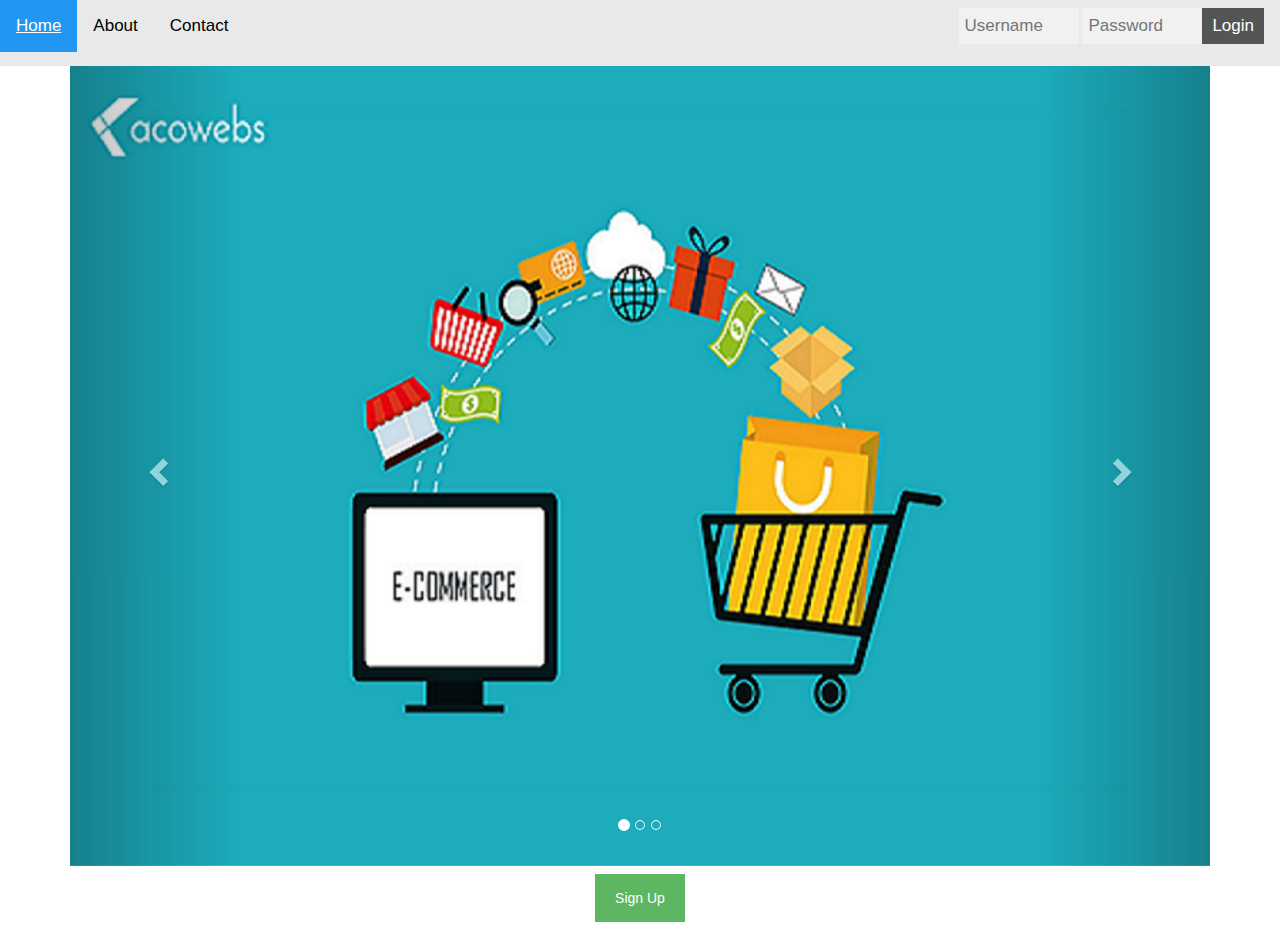
<file: ProjectWeb/html/index.html>
<!DOCTYPE html>
<html>
<head>
<link rel="stylesheet" href="../css/style.css">
<meta name="viewport" content="width=device-width, initial-scale=1">
<link rel="stylesheet" href="https://maxcdn.bootstrapcdn.com/bootstrap/3.4.0/css/bootstrap.min.css">
<script src="https://ajax.googleapis.com/ajax/libs/jquery/3.4.1/jquery.min.js"></script>
<script src="https://maxcdn.bootstrapcdn.com/bootstrap/3.4.0/js/bootstrap.min.js"></script>
</head>
<body>
    <div class="topnav">
        <a class="active" href="#home">Home</a>
        <a href="#about">About</a>
        <a href="#contact">Contact</a>
        <div class="login-container">
          <form action="/action_page.php">
            <input type="text" placeholder="Username" name="username">
            <input type="text" placeholder="Password" name="psw">
            <button type="submit">Login</button>
          </form>
        </div>
      </div>
      
      <div class="container">
        <div id="myCarousel" class="carousel slide" data-ride="carousel">
          <!-- Indicators -->
          <ol class="carousel-indicators">
            <li data-target="#myCarousel" data-slide-to="0" class="active"></li>
            <li data-target="#myCarousel" data-slide-to="1"></li>
            <li data-target="#myCarousel" data-slide-to="2"></li>
          </ol>
      
          <!-- Wrapper for slides -->
          <div class="carousel-inner">
            <div class="item active">
              <img src="../img/ecomm1.png" alt="img1" style="width:1520px;height:800px">
            </div>
      
            <div class="item">
              <img src="../img/ecomm2.png" alt="img2" style="width:1520px;height:800px">
            </div>
          
            <div class="item">
              <img src="../img/ecomm3.jpg" alt="img3" style="width:1520px;height:800px">
            </div>
          </div>
      
          <!-- Left and right controls -->
          <a class="left carousel-control" href="#myCarousel" data-slide="prev">
            <span class="glyphicon glyphicon-chevron-left"></span>
            <span class="sr-only">Previous</span>
          </a>
          <a class="right carousel-control" href="#myCarousel" data-slide="next">
            <span class="glyphicon glyphicon-chevron-right"></span>
            <span class="sr-only">Next</span>
          </a>
        </div>
      </div>

      <div style="text-align: center">
        <button id="btnSign" onclick="document.getElementById('id01').style.display='block'" style="width:auto;">Sign Up</button>  
      </div>

      <div id="id01" class="modal">
        <span onclick="document.getElementById('id01').style.display='none'" class="close" title="Close Modal">&times;</span>
        <form class="modal-content" action="/action_page.php">
          <div class="container1">
            <h1>Sign Up</h1>
            <p>Please fill in this form to create an account.</p>
            <hr>
            <label for="email"><b>Email</b></label>
            <input type="text" placeholder="Enter Email" name="email" required>
      
            <label for="psw"><b>Password</b></label>
            <input type="password" placeholder="Enter Password" name="psw" required>
      
            <label for="psw-repeat"><b>Repeat Password</b></label>
            <input type="password" placeholder="Repeat Password" name="psw-repeat" required>
            
            <label>
              <input type="checkbox" checked="checked" name="remember" style="margin-bottom:15px"> Remember me
            </label>
      
            <p>By creating an account you agree to our <a href="#" style="color:dodgerblue">Terms & Privacy</a>.</p>
      
            <div class="clearfix">
              <button id="canBtn" type="button" onclick="document.getElementById('id01').style.display='none'" class="cancelbtn">Cancel</button>
              <button id="subBtn" type="submit" class="signupbtn">Sign Up</button>
            </div>
          </div>
        </form>
      </div>
      
      <script>
      // Get the modal
      var modal = document.getElementById('id01');
      
      // When the user clicks anywhere outside of the modal, close it
      window.onclick = function(event) {
        if (event.target == modal) {
          modal.style.display = "none";
        }
      }
      </script>
      

      
</body>
</file>
<file: ProjectWeb/css/style.css>
* {box-sizing: border-box;}

body {
  margin: 0;
  font-family: Arial, Helvetica, sans-serif;
}

#btnSign:hover {
    opacity:1;
  }

  #canBtn:hover,#subBtn:hover {
    opacity:1;
  }

/* Full-width input fields */
input[type=text], input[type=password] {
    width: 100%;
    padding: 15px;
    margin: 5px 0 22px 0;
    display: inline-block;
    border: none;
    background: #f1f1f1;
  }
  
  /* Add a background color when the inputs get focus */
  input[type=text]:focus, input[type=password]:focus {
    background-color: #ddd;
    outline: none;
  }
  
  

#btnSign {
    float: center;
    background-color: #4CAF50;
    color: white;
    padding: 14px 20px;
    margin: 8px 0;
    border: none;
    cursor: pointer;
    width: 100%;
    opacity: 0.9;
  }

  .container1 {
    padding: 16px;
  }

  /* The Modal (background) */
.modal {
    display: none; /* Hidden by default */
    position: fixed; /* Stay in place */
    z-index: 1; /* Sit on top */
    left: 0;
    top: 0;
    width: 100%; /* Full width */
    height: 100%; /* Full height */
    overflow-y: auto !important; /* Enable scroll if needed */
    background-color: #474e5d;
    padding-top: 50px;
  }
  
  /* Modal Content/Box */
  .modal-content {
    background-color: #fefefe;
    margin: 5% auto 15% auto; /* 5% from the top, 15% from the bottom and centered */
    border: 1px solid #888;
    width: 80%; /* Could be more or less, depending on screen size */
  }
  
  /* Style the horizontal ruler */
  hr {
    border: 1px solid #f1f1f1;
    margin-bottom: 25px;
  }
   
  /* The Close Button (x) */
  .close {
    position: absolute;
    right: 35px;
    top: 15px;
    font-size: 40px;
    font-weight: bold;
    color: #1eee17;
  }
  
  .close:hover,
  .close:focus {
    color: #f44336;
    cursor: pointer;
  }
  
  /* Clear floats */
  .clearfix::after {
    content: "";
    clear: both;
    display: table;
  }
  
  /* Change styles for cancel button and signup button on extra small screens */
  @media screen and (max-width: 300px) {
    #canBtn, #subBtn {
       width: 100%;
    }
  }
  
  #subBtn {
    float: center;
    background-color: #4CAF50;
    color: white;
    padding: 14px 20px;
    margin: 8px 0;
    border: none;
    cursor: pointer;
    width: 100%;
    opacity: 0.9;  
    float: left;
    width: 50%;
  }

  #canBtn{
    float: center;
    background-color: rgb(243, 68, 14);
    color: white;
    padding: 14px 20px;
    margin: 8px 0;
    border: none;
    cursor: pointer;
    width: 100%;
    opacity: 0.9;  
    float: left;
    width: 50%;
  }
  

.topnav {
  overflow: hidden;
  background-color: #e9e9e9;
}

.topnav a {
  float: left;
  display: block;
  color: black;
  text-align: center;
  padding: 14px 16px;
  text-decoration: none;
  font-size: 17px;
}

.topnav a:hover {
  background-color: #ddd;
  color: black;
}

.topnav a.active {
  background-color: #2196F3;
  color: white;
}

.topnav .login-container {
  float: right;
}

.topnav input[type=text] {
  padding: 6px;
  margin-top: 8px;
  font-size: 17px;
  border: none;
  width:120px;
}

.topnav .login-container button {
  float: right;
  padding: 6px 10px;
  margin-top: 8px;
  margin-right: 16px;
  background-color: #555;
  color: white;
  font-size: 17px;
  border: none;
  cursor: pointer;
}

.topnav .login-container button:hover {
  background-color: green;
}

  

@media screen and (max-width: 600px) {
  .topnav .login-container {
    float: none;
  }
  .topnav a, .topnav input[type=text], .topnav .login-container button {
    float: none;
    display: block;
    text-align: left;
    width: 100%;
    margin: 0;
    padding: 14px;
  }
  .topnav input[type=text] {
    border: 1px solid #ccc;  
  }
}
</file>
